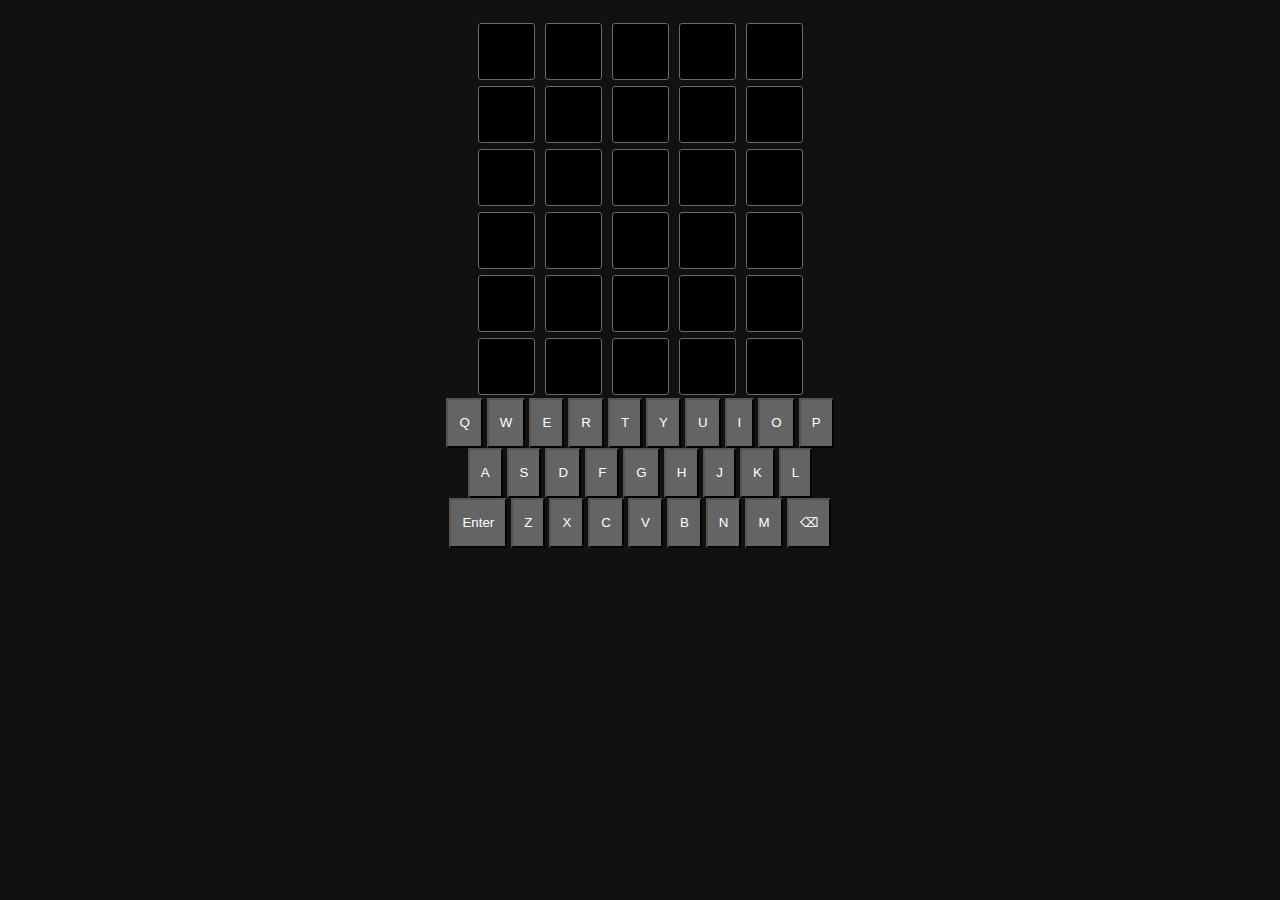
<file: nurdle_app/templates/index.html>
<!DOCTYPE html>

<html>

<head>

    <meta charset="utf-8">
    <meta http-equiv="X-UA-Compatible" content="IE=edge">
    <meta name="description" content="">
    <meta name="viewport" content="width=device-width, initial-scale=1">

    <!DOCTYPE html>
    <html lang="en">

    <!-- Minified version -->
    <link rel="stylesheet" href="https://cdn.simplecss.org/simple.min.css">

    <link rel="stylesheet" href="../static/board.css">

</head>

<body>

    <!-- Game board tiles -->
    <div class="container" , id="game-board">
        <h2></h2>
        <div>
            <span class="r1-c1"></span>
            <span class="r1-c2"></span>
            <span class="r1-c3"></span>
            <span class="r1-c4"></span>
            <span class="r1-c5"></span>
        </div>
        <div>
            <span class="r2-c1"></span>
            <span class="r2-c2"></span>
            <span class="r2-c3"></span>
            <span class="r2-c4"></span>
            <span class="r2-c5"></span>
        </div>
        <div>
            <span class="r3-c1"></span>
            <span class="r3-c2"></span>
            <span class="r3-c3"></span>
            <span class="r3-c4"></span>
            <span class="r3-c5"></span>
        </div>
        <div>
            <span class="r4-c1"></span>
            <span class="r4-c2"></span>
            <span class="r4-c3"></span>
            <span class="r4-c4"></span>
            <span class="r4-c5"></span>
        </div>
        <div>
            <span class="r5-c1"></span>
            <span class="r5-c2"></span>
            <span class="r5-c3"></span>
            <span class="r5-c4"></span>
            <span class="r5-c5"></span>
        </div>
        <div>
            <span class="r6-c1"></span>
            <span class="r6-c2"></span>
            <span class="r6-c3"></span>
            <span class="r6-c4"></span>
            <span class="r6-c5"></span>
        </div>
    </div>


    <!-- Virtual keyboard -->
    <div id="VirtualKey" style="width:auto;">
        <input id="btnQ" type="button" value="Q" onclick="input(this);" ontouchstart="touch(this);" />
        <input id="btnW" type="button" value="W" onclick="input(this);" ontouchstart="touch(this);" />
        <input id="btnE" type="button" value="E" onclick="input(this);" ontouchstart="touch(this);" />
        <input id="btnR" type="button" value="R" onclick="input(this);" ontouchstart="touch(this);" />
        <input id="btnT" type="button" value="T" onclick="input(this);" ontouchstart="touch(this);" />
        <input id="btnY" type="button" value="Y" onclick="input(this);" ontouchstart="touch(this);" />
        <input id="btnU" type="button" value="U" onclick="input(this);" ontouchstart="touch(this);" />
        <input id="btnI" type="button" value="I" onclick="input(this);" ontouchstart="touch(this);" />
        <input id="btnO" type="button" value="O" onclick="input(this);" ontouchstart="touch(this);" />
        <input id="btnP" type="button" value="P" onclick="input(this);" ontouchstart="touch(this);" />
        <br />
        <input id="btnA" type="button" value="A" onclick="input(this);" ontouchstart="touch(this);" />
        <input id="btnS" type="button" value="S" onclick="input(this);" ontouchstart="touch(this);" />
        <input id="btnD" type="button" value="D" onclick="input(this);" ontouchstart="touch(this);" />
        <input id="btnF" type="button" value="F" onclick="input(this);" ontouchstart="touch(this);" />
        <input id="btnG" type="button" value="G" onclick="input(this);" ontouchstart="touch(this);" />
        <input id="btnH" type="button" value="H" onclick="input(this);" ontouchstart="touch(this);" />
        <input id="btnJ" type="button" value="J" onclick="input(this);" ontouchstart="touch(this);" />
        <input id="btnK" type="button" value="K" onclick="input(this);" ontouchstart="touch(this);" />
        <input id="btnL" type="button" value="L" onclick="input(this);" ontouchstart="touch(this);" />
        <br />
        <input id="btnENTER" type="button" value="Enter" onclick="inputEnter(this);" ontouchstart="touchEnter(this);" />
        <input id="btnZ" type="button" value="Z" onclick="input(this);" ontouchstart="touch(this);" />
        <input id="btnX" type="button" value="X" onclick="input(this);" ontouchstart="touch(this);" />
        <input id="btnC" type="button" value="C" onclick="input(this);" ontouchstart="touch(this);" />
        <input id="btnV" type="button" value="V" onclick="input(this);" ontouchstart="touch(this);" />
        <input id="btnB" type="button" value="B" onclick="input(this);" ontouchstart="touch(this);" />
        <input id="btnN" type="button" value="N" onclick="input(this);" ontouchstart="touch(this);" />
        <input id="btnM" type="button" value="M" onclick="input(this);" ontouchstart="touch(this);" />

        <input id="btnDel" type="button" value="⌫" onclick="del();" />
    </div>


    <script src="../static/game.js"></script>


    <!-- The Modals -->
    <div id="notInListModal" class="modal">

        <!-- Modal content -->
        <div class="modal-content">
            <div id="notinlist" class="modal-body">
                Word not in list
            </div>
        </div>

    </div>

    <div id="youWinModal" class="modal">

        <!-- Modal content -->
        <div class="modal-content">
            <div class="modal-body">
                <div id="youwin" class="youwin">You win!</div>
            </div>
        </div>

    </div>


</body>

</html>
</file>
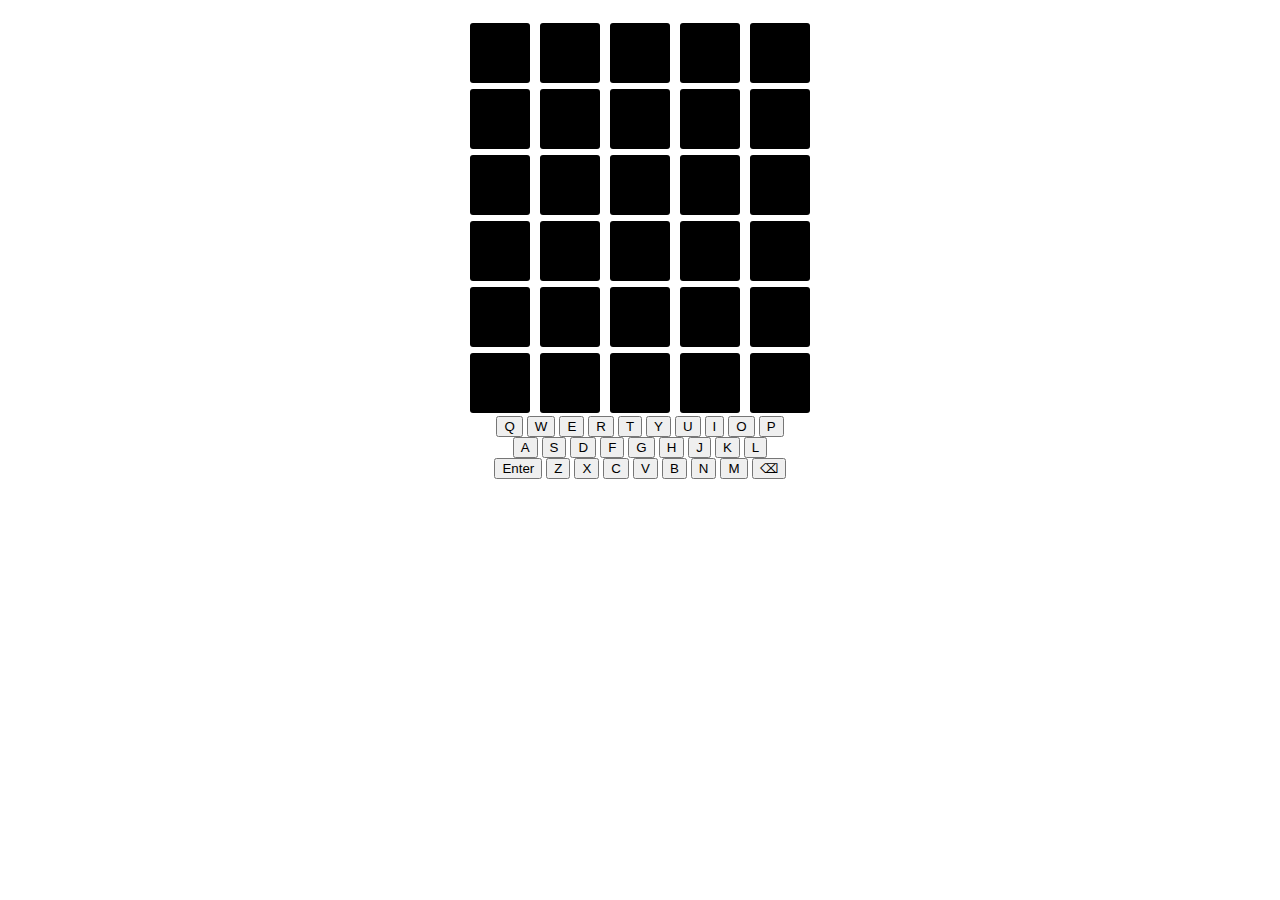
<file: board.html>
<!DOCTYPE html>

<html>

<head>
    <meta charset="utf-8">
    <meta http-equiv="X-UA-Compatible" content="IE=edge">
    <meta name="description" content="">
    <meta name="viewport" content="width=device-width, initial-scale=1">
    <link rel="stylesheet" href="">

    <!DOCTYPE html>
    <html lang="en">

    <!-- Minified version -->
    <link rel="stylesheet" href="https://cdn.simplecss.org/simple.min.css">

    <style>
        span {
            display: inline-table;
            align-items: center;
            justify-content: center;
            width: 60px;
            height: 60px;
            line-height: 60px;
            margin: 3px;
            border-radius: 3px;
            font-size: 30px;
            font-weight: bold;
            font-family: Arial, Helvetica, sans-serif;
            text-align: center;
            vertical-align: bottom;
            text-transform: uppercase;
            background-color: #000;
        }

        div {
            margin: auto;
            text-align: center;
        }
    </style>

</head>

<body>

    <div class="container" , id="game-board">
        <h2></h2>
        <div>
            <span class="r1-c1"></span>
            <span class="r1-c2"></span>
            <span class="r1-c3"></span>
            <span class="r1-c4"></span>
            <span class="r1-c5"></span>
        </div>
        <div>
            <span class="r2-c1"></span>
            <span class="r2-c2"></span>
            <span class="r2-c3"></span>
            <span class="r2-c4"></span>
            <span class="r2-c5"></span>
        </div>
        <div>
            <span class="r3-c1"></span>
            <span class="r3-c2"></span>
            <span class="r3-c3"></span>
            <span class="r3-c4"></span>
            <span class="r3-c5"></span>
        </div>
        <div>
            <span class="r4-c1"></span>
            <span class="r4-c2"></span>
            <span class="r4-c3"></span>
            <span class="r4-c4"></span>
            <span class="r4-c5"></span>
        </div>
        <div>
            <span class="r5-c1"></span>
            <span class="r5-c2"></span>
            <span class="r5-c3"></span>
            <span class="r5-c4"></span>
            <span class="r5-c5"></span>
        </div>
        <div>
            <span class="r6-c1"></span>
            <span class="r6-c2"></span>
            <span class="r6-c3"></span>
            <span class="r6-c4"></span>
            <span class="r6-c5"></span>
        </div>
    </div>

    <script>
        const yellowBackground = "rgb(239, 239, 35)"
        const greenBackground = "rgb(48, 206, 114)"
        const greyBackground = "rgb(50, 50, 50)"
        const blackBackground = "rgb(0, 0, 0)"
    </script>


    <script>

        var socket = new WebSocket('ws://localhost:8000/ws/some_url/')

        socket.onmessage = function (event) {
            var data = JSON.parse(event.data);
            console.log(data);
            document.getElementById('app').innerText = data.message;

        }

    </script>

    <!-- Virtual keyboard -->
    <div id="VirtualKey" , margin="auto">
        <input id="btnQ" type="button" value="Q" onclick="input(this);" />
        <input id="btnW" type="button" value="W" onclick="input(this);" />
        <input id="btnE" type="button" value="E" onclick="input(this);" />
        <input id="btnR" type="button" value="R" onclick="input(this);" />
        <input id="btnT" type="button" value="T" onclick="input(this);" />
        <input id="btnY" type="button" value="Y" onclick="input(this);" />
        <input id="btnU" type="button" value="U" onclick="input(this);" />
        <input id="btnI" type="button" value="I" onclick="input(this);" />
        <input id="btnO" type="button" value="O" onclick="input(this);" />
        <input id="btnP" type="button" value="P" onclick="input(this)" />
        <br />
        <input id="btnA" type="button" value="A" onclick="input(this);" />
        <input id="btnS" type="button" value="S" onclick="input(this);" />
        <input id="btnD" type="button" value="D" onclick="input(this);" />
        <input id="btnF" type="button" value="F" onclick="input(this);" />
        <input id="btnG" type="button" value="G" onclick="input(this);" />
        <input id="btnH" type="button" value="H" onclick="input(this);" />
        <input id="btnJ" type="button" value="J" onclick="input(this);" />
        <input id="btnK" type="button" value="K" onclick="input(this);" />
        <input id="btnL" type="button" value="L" onclick="input(this);" />
        <br />
        <input id="btnENTER" type="button" value="Enter" onclick="enter(this);" />
        <input id="btnZ" type="button" value="Z" onclick="input(this);" />
        <input id="btnX" type="button" value="X" onclick="input(this);" />
        <input id="btnC" type="button" value="C" onclick="input(this);" />
        <input id="btnV" type="button" value="V" onclick="input(this);" />
        <input id="btnB" type="button" value="B" onclick="input(this);" />
        <input id="btnN" type="button" value="N" onclick="input(this);" />
        <input id="btnM" type="button" value="M" onclick="input(this);" />

        <input id="btnDel" type="button" value="⌫" onclick="del();" />
    </div>

    <script>

        var round = 1
        var wordPos = 1

        function get_tile(row, col) {
            tile_class_name = 'r' + row.toString() + '-' + 'c' + col.toString();
            tiles = document.getElementsByClassName(tile_class_name);

            return tiles[0];
        }

        // Handle letter keypress
        function input(e) {
            tile = get_tile(round, wordPos);

            if (wordPos < 5) {
                tile.textContent = e.value
                wordPos += 1;
            }
            else {
                if (tile.textContent == '') {
                    tile.textContent = e.value
                }
            }
        }

        // Handle delete key
        function del() {
            tile = get_tile(round, wordPos);

            if (tile.textContent != '') {
                tile.textContent = '';
                return;
            }

            if (wordPos > 1) {
                wordPos -= 1;
                tile = get_tile(round, wordPos);
                tile.textContent = '';
            }
        }

        // Handle enter key
        function enter() {
            if (wordPos == 5 && get_tile(round, wordPos).textContent != '') {
                for (let i = 1; i < 6; i++) {
                    tile = get_tile(round, i);
                    tile.style.backgroundColor = greyBackground;
                }
                if (round < 6) {
                    round += 1;
                    wordPos = 1;
                }
            }
        }

    </script>

</body>

</html>
</file>
<file: nurdle_app/static/board.css>
body {
    background-color: #111;
}

span {
    display: inline-table;
    align-items: center;
    justify-content: center;
    width: 55px;
    height: 55px;
    line-height: 52px;
    margin: 3px;
    border-radius: 3px;
    border: 1px solid dimgrey;
    font-size: 30px;
    font-weight: bold;
    font-family: Arial, Helvetica, sans-serif;
    text-align: center;
    vertical-align: bottom;
    text-transform: uppercase;
    background-color: #000;
}

div {
    margin: auto;
    text-align: center;
}

input[type="button"] {
    width: auto;
    padding: 8px 11px;
    height: 50px;
    background-color: rgb(100, 100, 100);
    font-weight: 400;
    color: white;
    /* Prevent double-tap zooming on buttons */
    touch-action: manipulation;
}


/* The Modal (background) */
.modal {
    /* Hidden by default */
    display: none;
    position: relative;
    /* Sit on top */
    z-index: 1;
    /* Location of the box */
    padding-top: 10px;
    width: auto;
    height: 20%;
    /* Fallback color */
    background-color: rgb(0, 0, 0);
    /* Black w/ opacity */
    background-color: rgba(0, 0, 0, 0.4);
}

/* Modal Content */
.modal-content {
    position: relative;
    background-color: #fefefe;
    margin-top: auto;
    padding: 0;
    border: 1px solid #888;
    width: 80%;
    box-shadow: 0 4px 8px 0 rgba(0, 0, 0, 0.2), 0 6px 20px 0 rgba(0, 0, 0, 0.19);
    -webkit-animation-name: animatetop;
    -webkit-animation-duration: 0.9s;
    -webkit-animation-direction: alternate;
    -webkit-animation-iteration-count: 2;
    animation-name: animatetop;
    animation-direction: alternate;
    animation-iteration-count: 2;
    animation-duration: 0.9s
}

.youwin {
    background-color: #5cb85c
}

/* Add Animation */
@-webkit-keyframes animatetop {
    0% {
        top: -800px;
        opacity: 0
    }

    50% {
        top: -600px;
        opacity: 1
    }

    100% {
        top: -600px;
        opacity: 1
    }
}

@keyframes animatetop {
    0% {
        top: -800px;
        opacity: 0
    }

    50% {
        top: -600px;
        opacity: 1
    }

    100% {
        top: -600px;
        opacity: 1
    }
}

.modal-header {
    padding: 2px 16px;
    background-color: dimgray;
    color: white;
}

.modal-body {
    padding: 2px 16px;
    color: black
}

.modal-footer {
    padding: 2px 16px;
    background-color: dimgrey;
    color: white;
}
</file>
